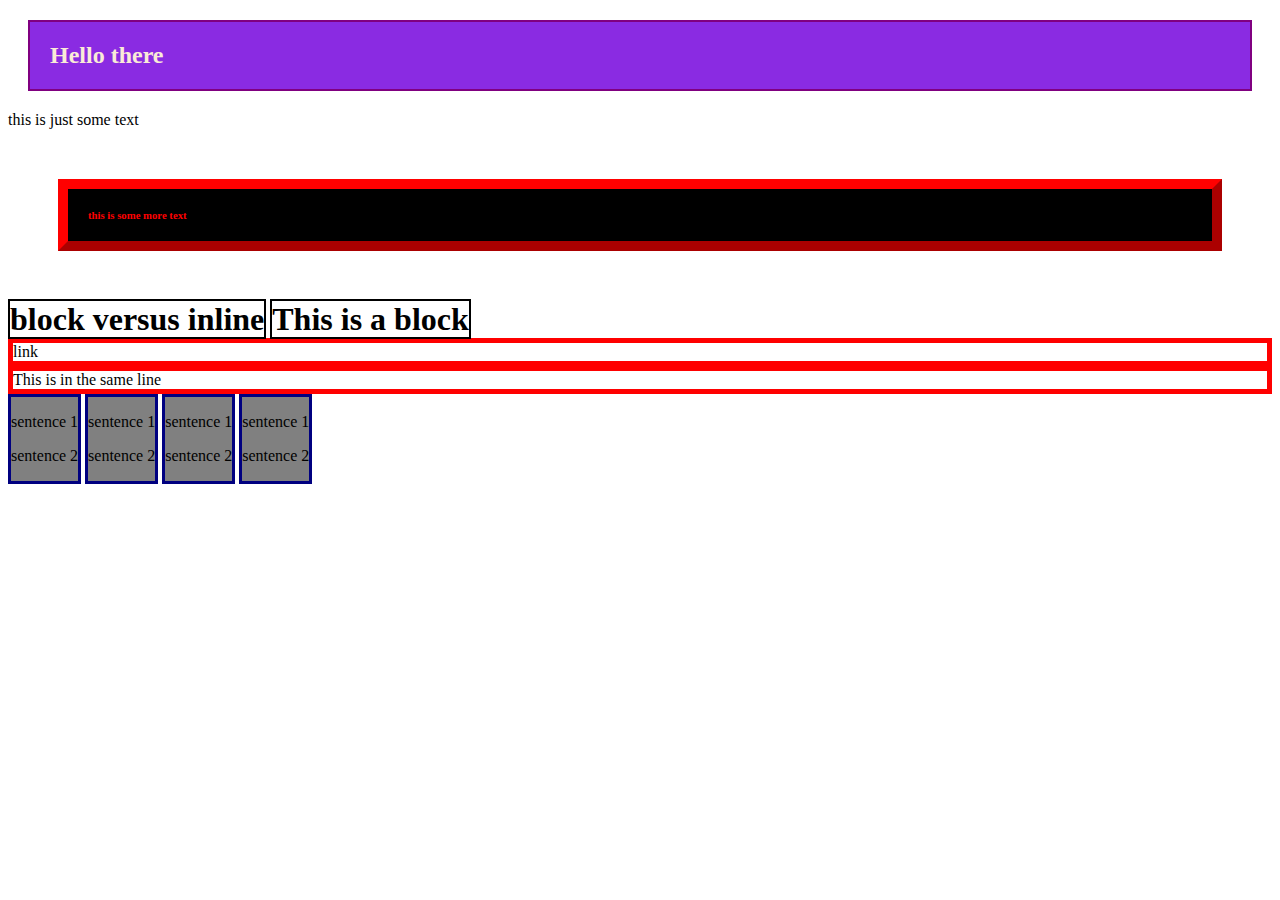
<file: week 4/index.html>
<style>
h2{
    background-color: blueviolet;
    color: antiquewhite;
    padding: 20px;
    margin: 20px; 
    border: 2px solid purple;
}
/* p{
    background-color: aqua;
    padding: 20px;
    margin: 20px;
    border: 10px ridge navy;
} */
h6{
    background-color: black;
    color: red;
    padding: 20px;
    margin:50px;
    border: 10px outset red;
}

div{
    background-color: grey;
    border: 3px solid navy;
    display: inline-block;
}
h1{
    border:2px solid black;
  display: inline;  
}

a{
    border:5px solid red;
    display:block;
}
</style>

<body>
   <h2> Hello there</h2> 
   <p> this is just some text</p>
   <h6> this is some more text</h6>
 
   <h1> block versus inline</h1>
   <h1> This is a block</h1>

   <a> link</a>
   <a>This is in the same line </a>

   <div>
    <p> sentence 1</p>
    <p> sentence 2</p>
</div>

  <div>
    <p> sentence 1</p>
    <p> sentence 2</p>
</div>

  <div>
    <p> sentence 1</p>
    <p> sentence 2</p>
</div>

  <div>
    <p> sentence 1</p>
    <p> sentence 2</p>
</div>

</body>
</file>
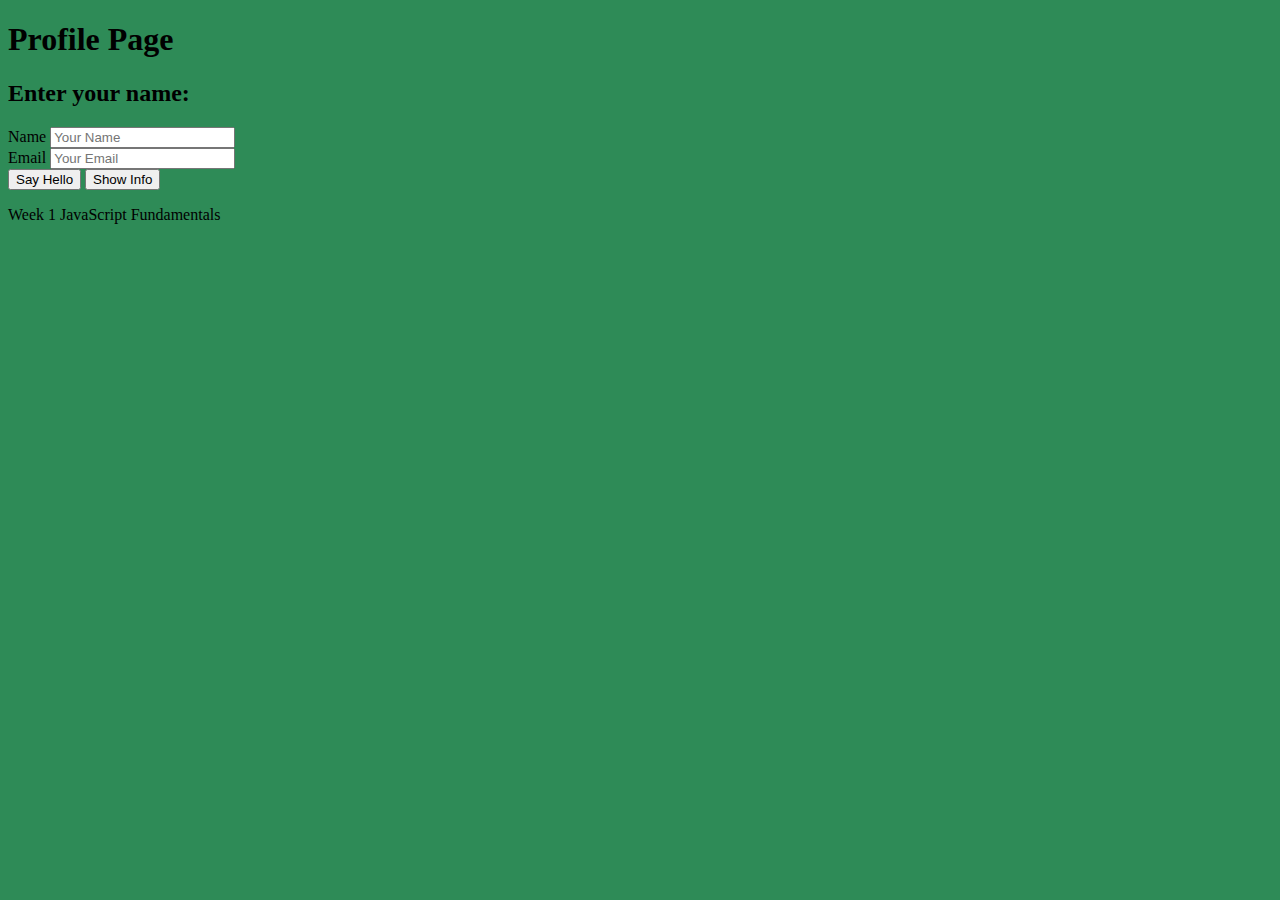
<file: Week-5-hw/index.html>
<!DOCTYPE html>

<html lang="en">

<head>
    <meta charset="UTF-8">
    <meta name="viewport" content="width=device-width, initial-scale=1.0">
    <title>My Website</title>

    <!-- Link to CSS -->
    <link rel="stylesheet" href="index.css">
</head>

<body>

    <div>
        <header>
            <h1>Profile Page</h1>
        </header>

        <main>
            <h2>Enter your name:</h2>
        </main>

        <section>
           <label>Name</label> 
            <input type="text" placeholder="Your Name" />
            <br/>
           <label>Email</label> 
            <input type="text" placeholder="Your Email" />
        </section>

        <button onclick="sayHello">Say Hello</button>
        <button onclick="showInfo">Show Info</button>




        <footer>
            <p> Week 1 JavaScript Fundamentals</p>
        </footer>


        <script src="index.js"></script>
    </div>

</body>

</html>
</file>
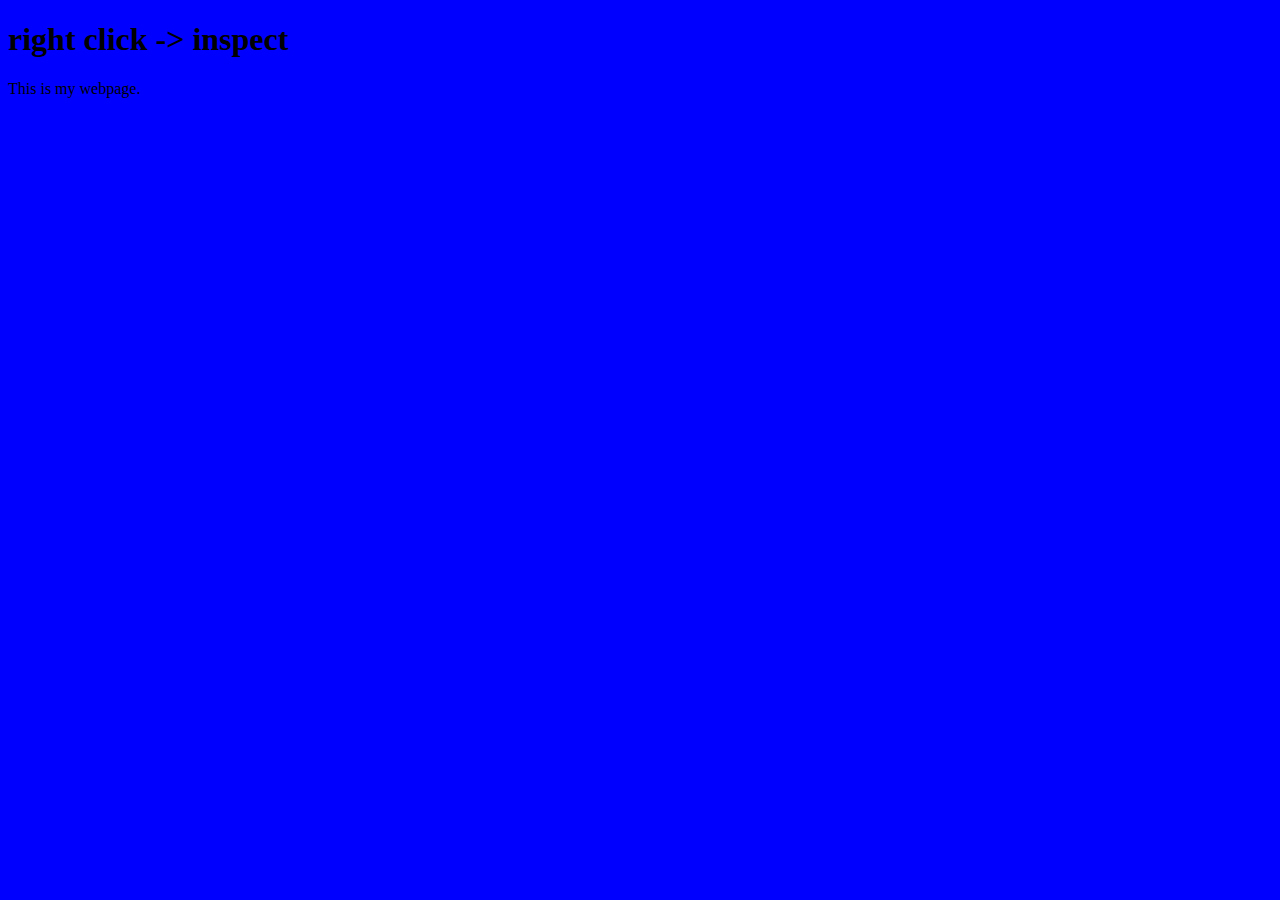
<file: Week-5/index.html>
<!DOCTYPE html>
<html lang="en">
<head>
    <meta charset="UTF-8">
    <meta name="viewport" content="width=device-width, initial-scale=1.0">
    <title>My First Page</title>
    <link rel="stylesheet" href="index.css">

</head>
<body>

    <h1> right click -> inspect</h1>
    <p>This is my webpage.</p>
<script src="index.js"></script>
</body>
</html>
</file>
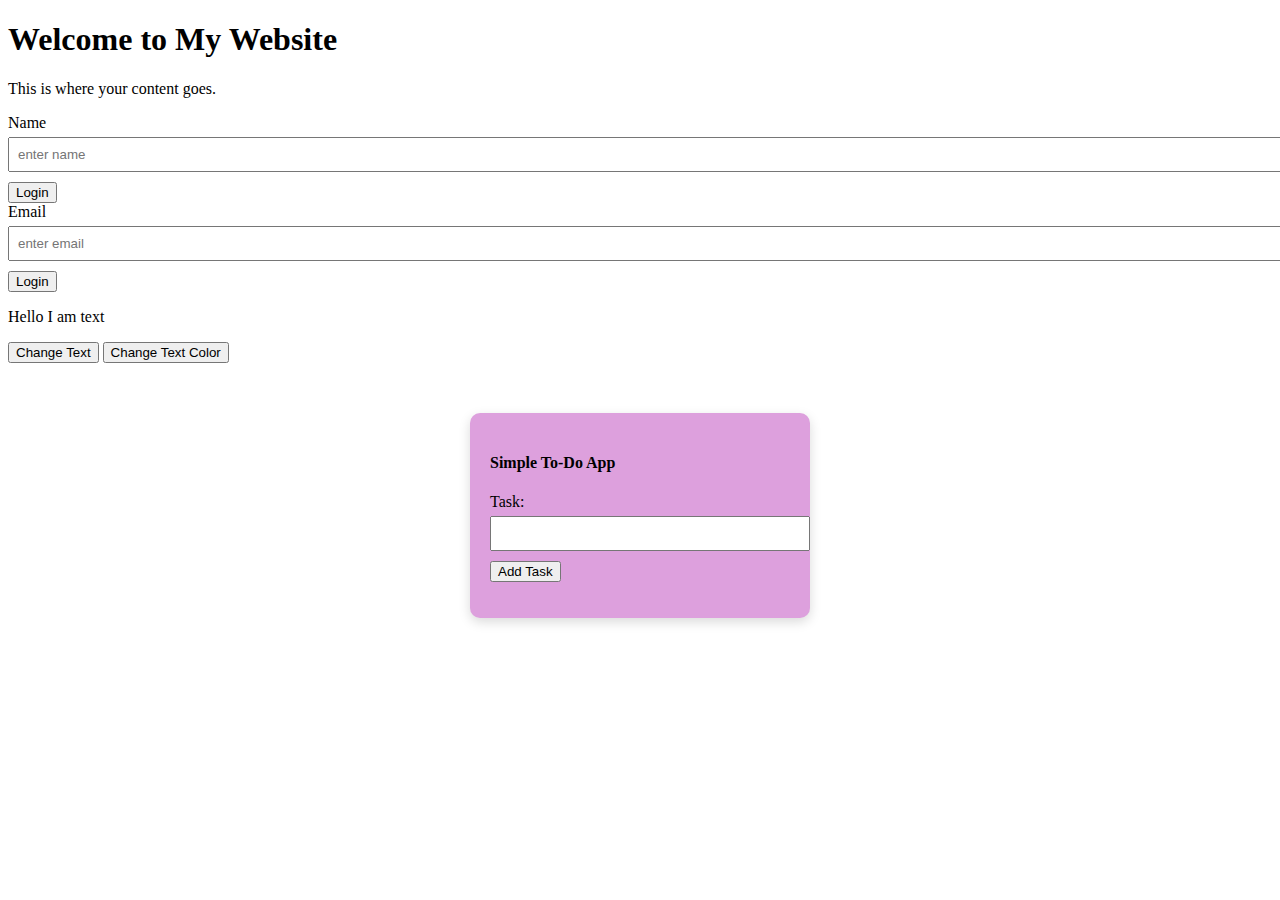
<file: Week-6/index.html>
<!DOCTYPE html>
<html lang="en">

<head>
    <meta charset="UTF-8">
    <meta name="viewport" content="width=device-width, initial-scale=1.0">
    <title>My Website</title>

    <!-- Link to CSS -->
    <link rel="stylesheet" href="index.css">
</head>

<body>

    <header>
        <h1>Welcome to My Website</h1>
    </header>

    <main>
        <p>This is where your content goes.</p>
    </main>

    <!-- Link to JavaScript -->


    <section>
        <label class="name-label"> Name</label>
        <input id="name-input" type="text" placeholder="enter name" />
        <button onclick="loginHandler()"> Login</button>

        <br />
        <label class="name-label"> Email</label>
        <input id="email-input" type="text" placeholder="enter email" />
        <button onclick="loginHandler()"> Login</button>
        <br />


    </section>

    <section>
        <p id="change-text">Hello I am text</p>
        <button onclick="changeText">Change Text</button>
        <button onclick=""> Change Text Color</button>
    </section>

    <!-- Feb.26 -->
<div class="card">
    <h4>Simple To-Do App </h4>
    <label for="task">Task:</label>
    <input type="text" id="task" name="task" />
    <button onclick="addTask()">Add Task</button>

    <ul id="taskList">
        
    </ul>


</div>

    <script src="script.js"></script>

</body>

</html>
</file>
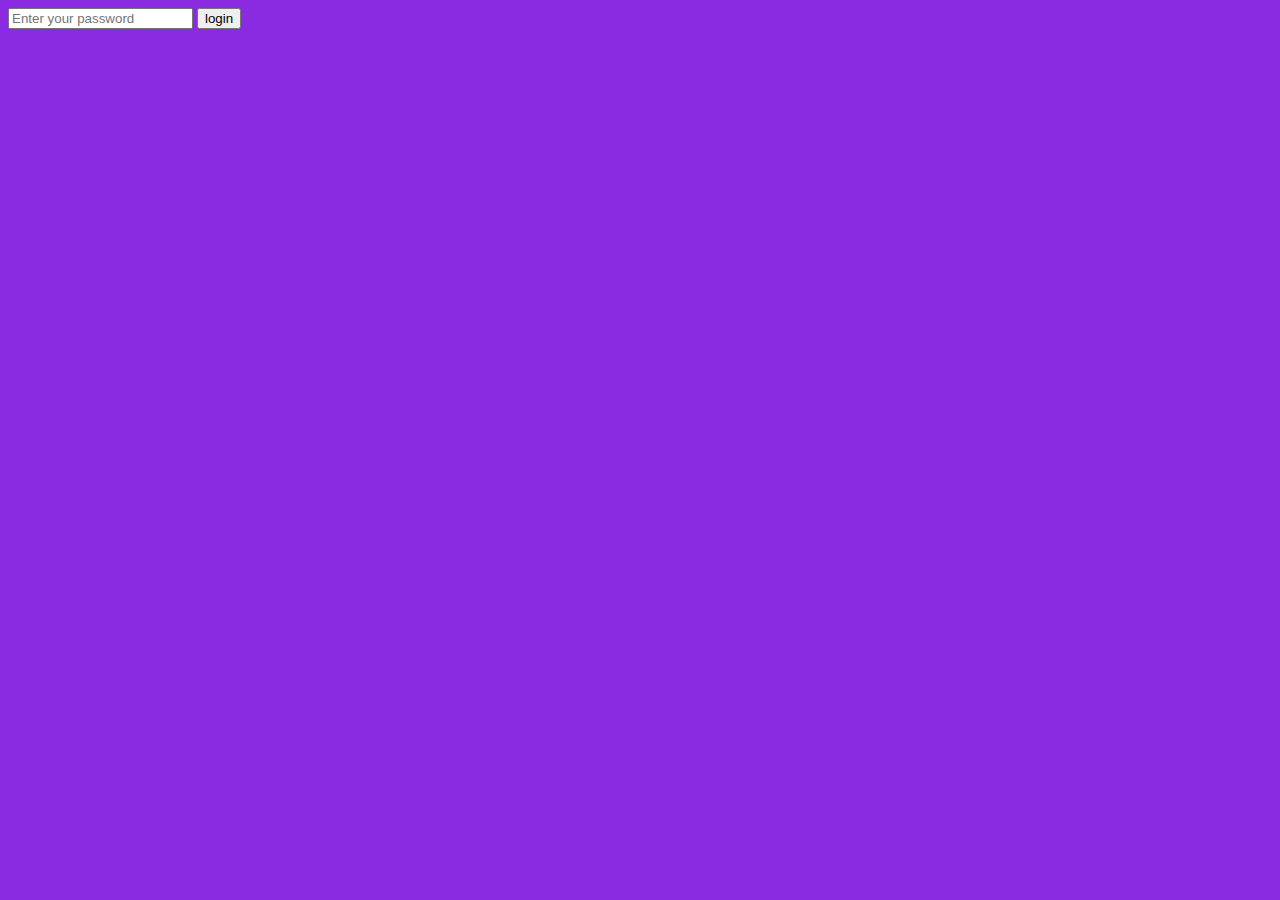
<file: week-7/index.html>
<!DOCTYPE html>
<html lang="en">
<head>
    <meta charset="UTF-8">
    <title>My Web Page</title>
     <link rel="stylesheet" href="index.css">
</head>
<body>

    <input type="text" id ="password-input" placeholder="Enter your password"/>
    <button id="checkBtn" onclick="loginHandler()">login</button>

    <p id="error" style="color: red;" ></p>

        <script src="index.js"></script>
</body>
</html>
</file>
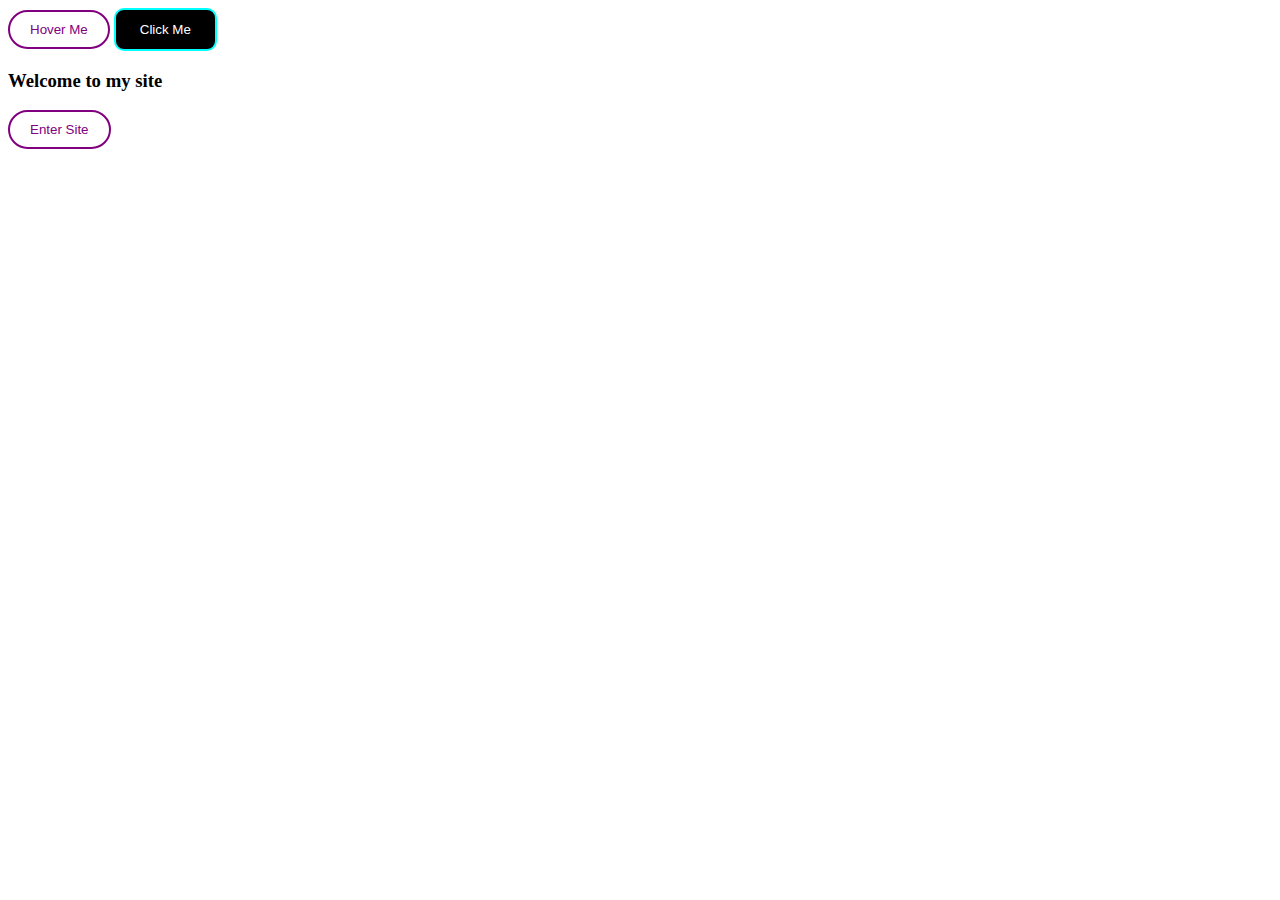
<file: Week-8/index.html>
<!DOCTYPE html>
<html lang="en">

<head>
    <meta charset="UTF-8">
    <meta name="viewport" content="width=device-width, initial-scale=1.0">
    <title>Animation</title>

    <!-- CSS file -->
    <link rel="stylesheet" href="index.css">
</head>

<body>

    <button class="purpleBtn" onclick="sayHi()">Hover Me</button>
    <button class="glowBtn" onclick="sayHello()">Click Me</button>



    <!-- change style with js -->
    <h3 id="title">Welcome to my site</h3>
    <button onclick="spinText()" class = "purpleBtn" >Enter Site</button>



    <!-- JavaScript file -->
    <script src="index.js"></script>
</body>

</html>
</file>
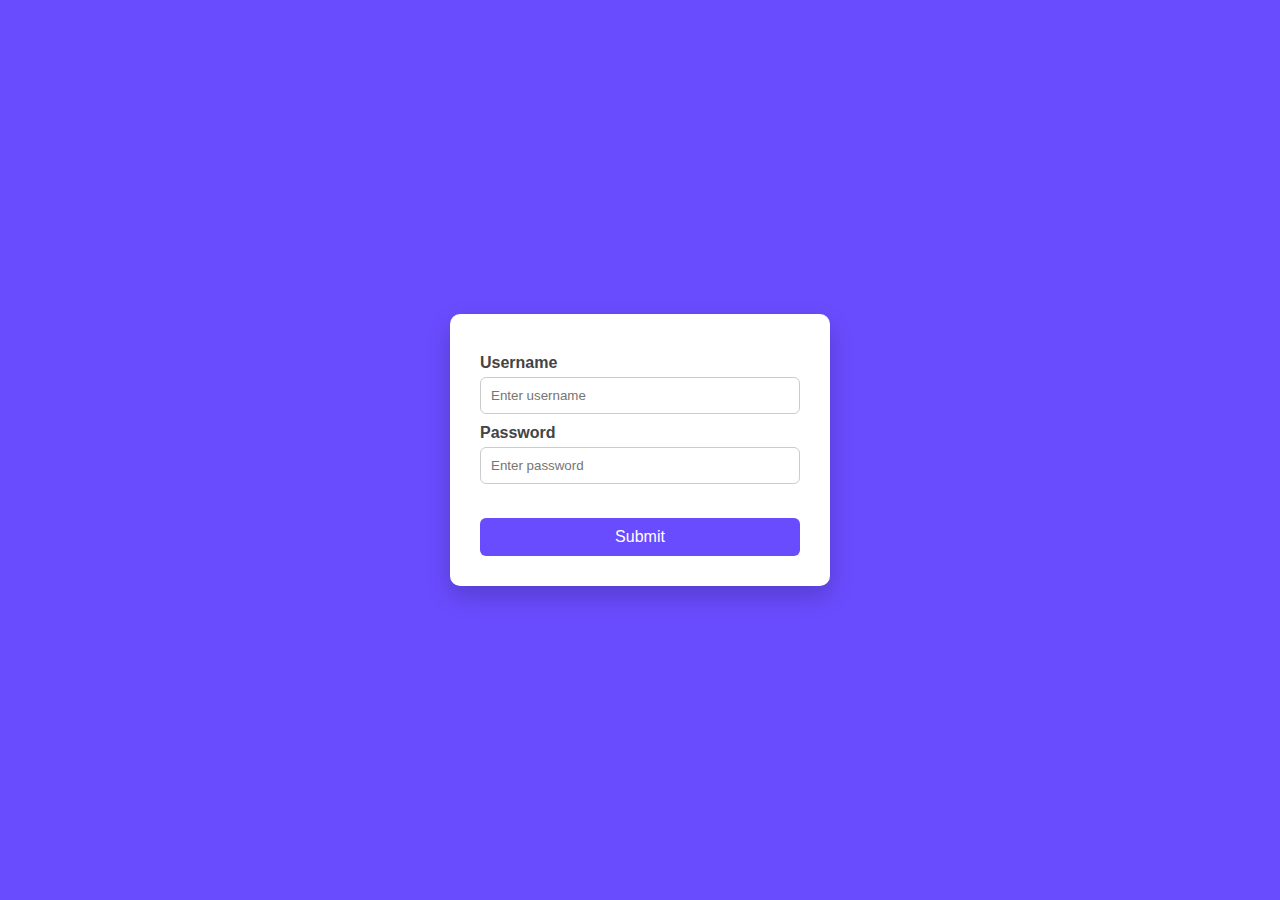
<file: Week-9/index.html>
<!DOCTYPE html>
<html lang="en">

<head>
    <meta charset="UTF-8">
    <meta name="viewport" content="width=device-width, initial-scale=1.0">
    <title>Login Form</title>

    <!-- Link to CSS -->
    <link rel="stylesheet" href="index.css">
</head>

<body>

    <div class="card">

        <form id="loginForm" onsubmit="handleSubmit(event)">

            <label for="username">Username</label>
            <input id="username" type="text" placeholder="Enter username">

            <label for="password">Password</label>
            <input id="password" type="text" placeholder="Enter password">

            <p id="errorMessage" style="color:red"></p>

            <button type="submit">Submit</button>

        </form>
    </div>
    <!-- Link to JavaScript -->
    <script src="index.js"></script>
</body>

</html>
</file>
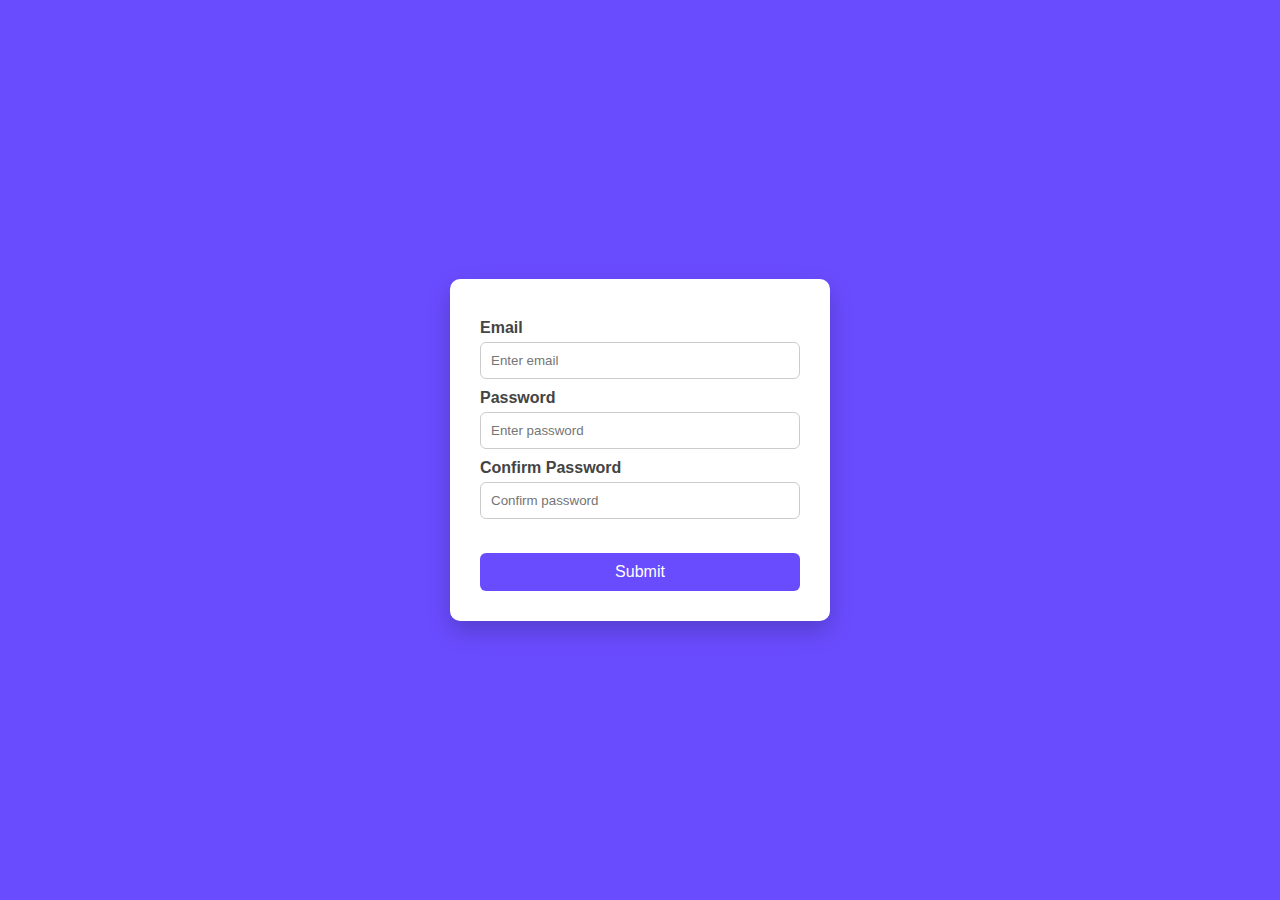
<file: week-9/index.html>
<!DOCTYPE html>
<html lang="en">

<head>
    <meta charset="UTF-8">
    <meta name="viewport" content="width=device-width, initial-scale=1.0">
    <title>Login Form</title>

    <!-- Link to CSS -->
    <link rel="stylesheet" href="index.css">
</head>

<body>



    <div class="card">
        <form id="loginForm" onsubmit="handleSubmit(event)">

            <label for="username">Email</label>
            <input id="username" type="text" placeholder="Enter email">

            <label for="password">Password</label>
            <input id="password" type="password" placeholder="Enter password">

            <label for="confirmPassword">Confirm Password</label>
            <input id="confirmPassword" type="password" placeholder="Confirm password">

            <p id="errorMessage"></p>

            <button type="submit">Submit</button>

        </form>
    </div>

    <!-- Link to JavaScript -->
    <script src="index.js"></script>
</body>

</html>
</file>
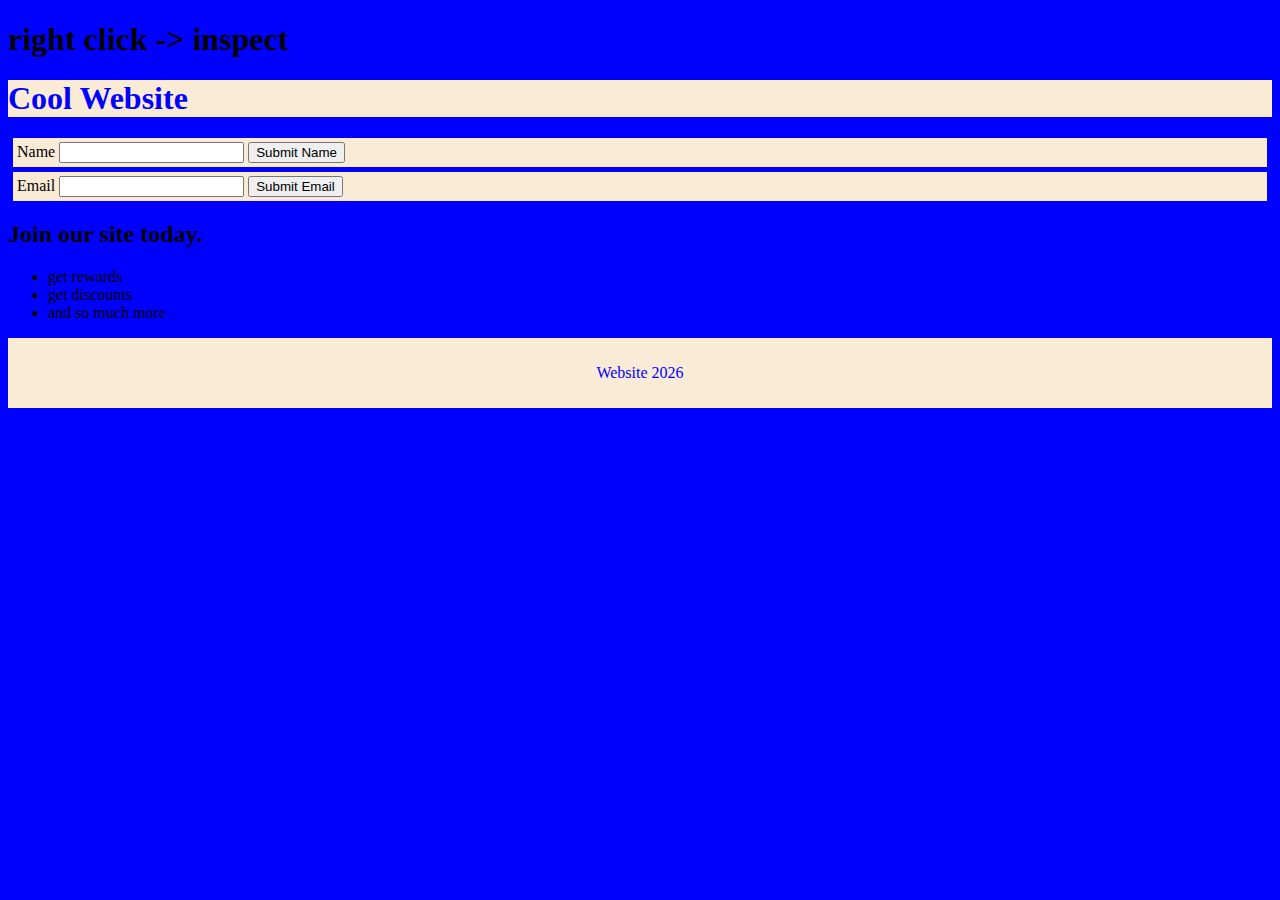
<file: classwork/Week-5/index.html>
<!DOCTYPE html>

<html lang="en">

<head>
    <meta charset="UTF-8">
    <meta name="viewport" content="width=device-width, initial-scale=1.0">
    <title>My First Page</title>
    <link rel="stylesheet" href="index.css">

</head>

<body>


    <h1> right click -> inspect</h1>

    <header>
        <h1>Cool Website</h1>
    </header>

    
    <section>
        <div class="input-div">
            <label>Name</label>
            <input />
            <button onclick="submitName()">Submit Name</button>
        </div>


        <div class="input-div">
            <label>Email</label>
            <input />
            <button onclick="submitEmail()">Submit Email</button>
        </div>
    </section>

    <div>
        <h2>Join our site today.</h2>
        <ul>
            <li>get rewards</li>
            <li>get discounts</li>
            <li>and so much more</li>
        </ul>
    </div>


    <footer>
        <p> Website 2026</p>
    </footer>


    <script src="index.js"></script>
</body>

</html>
</file>
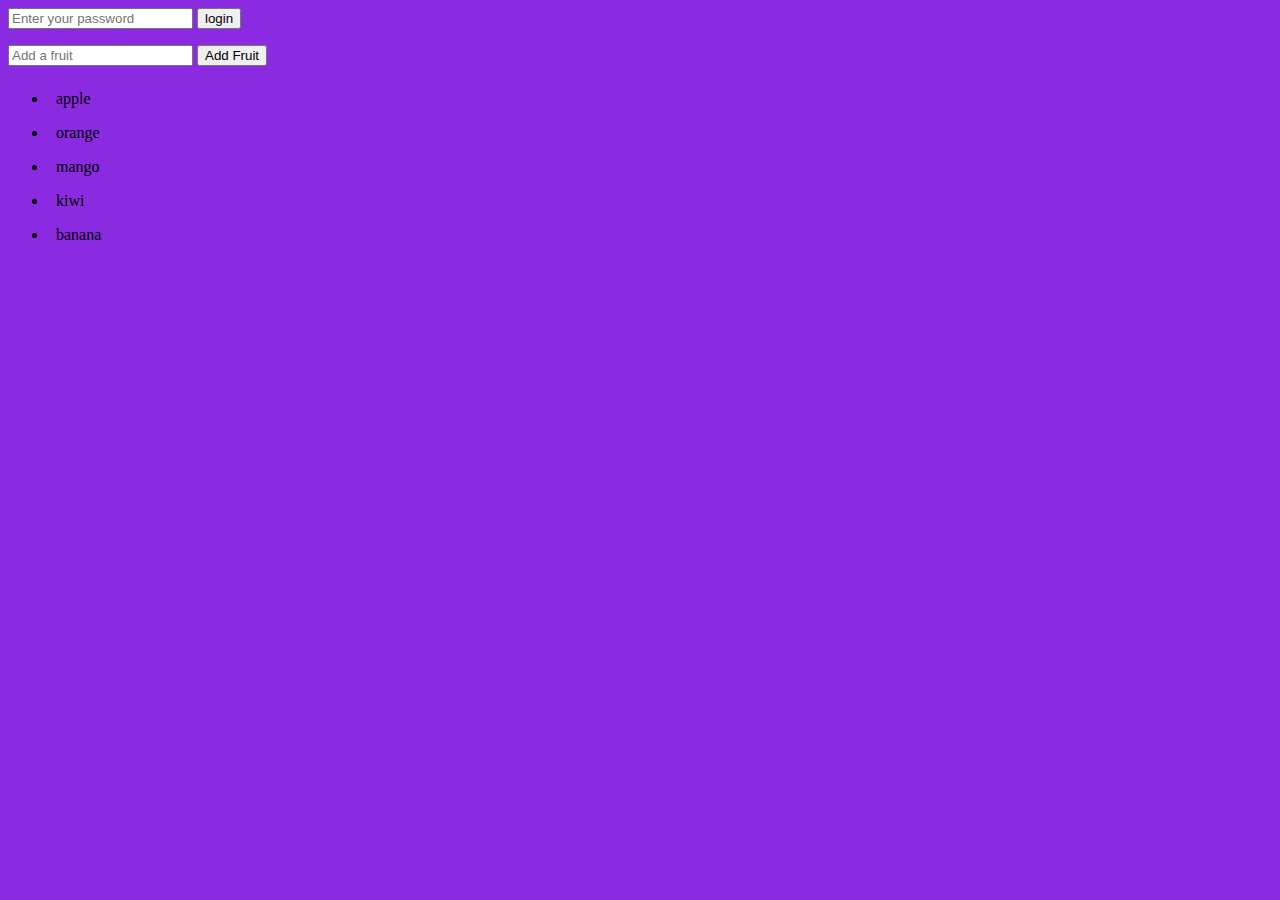
<file: classwork/week-7/index.html>
<!DOCTYPE html>
<html lang="en">
<head>
    <meta charset="UTF-8">
    <title>My Web Page</title>
     <link rel="stylesheet" href="index.css">
</head>
<body>

    <input type="text" id ="password-input" placeholder="Enter your password"/>
    <button id="checkBtn" onclick="loginHandler()">login</button>

    <p id="error" style="color: red;" ></p>


    <!-- //////// -->
<input type="text"  id= "fruitInput" placeholder="Add a fruit"/>
    <button id="addFruitBtn">Add Fruit</button>
    


    <ul id="fruitList"></ul>

        <script src="index.js"></script>
</body>
</html>
</file>
<file: Week-5-hw/index.css>
body{
    background-color: seagreen;
}
</file>
<file: Week-5/index.css>
body{
    background-color: blue;
}
</file>
<file: Week-6/index.css>
ul{
    padding-left: 20px;
    animation: fadeIn 2s ease-in;
}
@keyframes fadeIn{
    from {
        opacity: 0;
    }
    to {
        opacity: 1;
    }
}




.card {
  background: plum;
  padding: 20px;
  width: 300px;
  margin: 50px auto;
  border-radius: 10px;

  /* Shadow effect */
  box-shadow: 0 4px 12px rgba(0,0,0,0.15);
}

input {
  width: 100%;
  padding: 8px;
  margin-top: 5px;
  margin-bottom: 10px;
}
</file>
<file: week-7/index.css>
body{
    background-color: blueviolet;
}
@keyframes shake {
  0% { transform: translateX(0); }
  25% { transform: translateX(-5px); }
  50% { transform: translateX(5px); }
  75% { transform: translateX(-5px); }
  100% { transform: translateX(0); }
}

.shake {
  animation: shake 0.3s;
}
</file>
<file: Week-8/index.css>
.purpleBtn {
    background-color: white;
    color: purple;
    border: 2px solid purple;
    border-radius: 50px;
    padding: 10px 20px;
transition: 0.6s;
}

.purpleBtn:hover {
    background-color: lightpink;
    color: white;
}

.glowBtn {
  background-color: black;
  color: white;
  border: 2px solid cyan;
  border-radius: 10px;
  padding: 12px 24px;
  cursor: pointer;
  transition: 0.3s;
}

.glowBtn:hover {
  box-shadow: 0 0 10px cyan, 
              0 0 20px cyan, 
              0 0 40px cyan;
}

.spin {
  animation: spin 1s linear;
}

@keyframes spin {
  from {
    transform: rotate(0deg);
  }
  to {
    transform: rotate(360deg);
  }
}
</file>
<file: Week-9/index.css>
body {
      background-color: #6a4cff;
      font-family: Arial, sans-serif;
      display: flex;
      justify-content: center;
      align-items: center;
      height: 100vh;
      margin: 0;
    }
 

    .card {
      background: white;
      padding: 30px;
      width: 320px;
      border-radius: 10px;
      box-shadow: 0 10px 25px rgba(0,0,0,0.2);
    }

    h2 {
      text-align: center;
      color: #6a4cff;
      margin-bottom: 20px;
    }

    label {
      display: block;
      margin-top: 10px;
      font-weight: bold;
      color: #444;
    }

    input {
      width: 100%;
      padding: 10px;
      margin-top: 5px;
      border-radius: 6px;
      border: 1px solid #ccc;
      box-sizing: border-box;
    }

    button {
      width: 100%;
      margin-top: 20px;
      padding: 10px;
      background-color: #6a4cff;
      color: white;
      border: none;
      border-radius: 6px;
      font-size: 16px;
      cursor: pointer;
    }

    button:hover {
      background-color: #5538e0;
    }

    #errorMessage {
      margin-top: 10px;
      font-size: 14px;
    }
</file>
<file: week-9/index.css>
body {
    background-color: #6a4cff;
    font-family: Arial, sans-serif;
    display: flex;
    justify-content: center;
    align-items: center;
    height: 100vh;
    margin: 0;
}

.card {
    background: white;
    padding: 30px;
    width: 320px;
    border-radius: 10px;
    box-shadow: 0 10px 25px rgba(0, 0, 0, 0.2);
}

h2 {
    text-align: center;
    color: #6a4cff;
    margin-bottom: 20px;
}

label {
    display: block;
    margin-top: 10px;
    font-weight: bold;
    color: #444;
}

input {
    width: 100%;
    padding: 10px;
    margin-top: 5px;
    border-radius: 6px;
    border: 1px solid #ccc;
    box-sizing: border-box;
}

button {
    width: 100%;
    margin-top: 20px;
    padding: 10px;
    background-color: #6a4cff;
    color: white;
    border: none;
    border-radius: 6px;
    font-size: 16px;
    cursor: pointer;
}

button:hover {
    background-color: #5538e0;
}

#errorMessage {
    margin-top: 10px;
    font-size: 14px;
}

.error {
    color: red;
}

.success {
    color: green;
}
</file>
<file: classwork/Week-5/index.css>
body {
    background-color: blue;
}

header {
    background-color: antiquewhite;
    color: blue;
}

footer {
    background-color: antiquewhite;
    color: blue;
    padding: 10px;
    text-align: center;
}

.input-div {
    padding: 4px;
    margin: 5px;
    background-color: antiquewhite;
}
</file>
<file: classwork/week-7/index.css>
body{
    background-color: blueviolet;
}
@keyframes shake {
  0% { transform: translateX(0); }
  25% { transform: translateX(-5px); }
  50% { transform: translateX(5px); }
  75% { transform: translateX(-5px); }
  100% { transform: translateX(0); }
}

.shake {
  animation: shake 0.3s;
}



#fruitList li:hover {
  background-color: pink;
  cursor: pointer;
}

#fruitList li {
  padding: 8px;
  
  transition: 0.3s ease;
}

#fruitList button {
  background: pink;
  border: none;
  padding: 5px 10px;
  border-radius: 5px;
  cursor: pointer;
}
</file>
